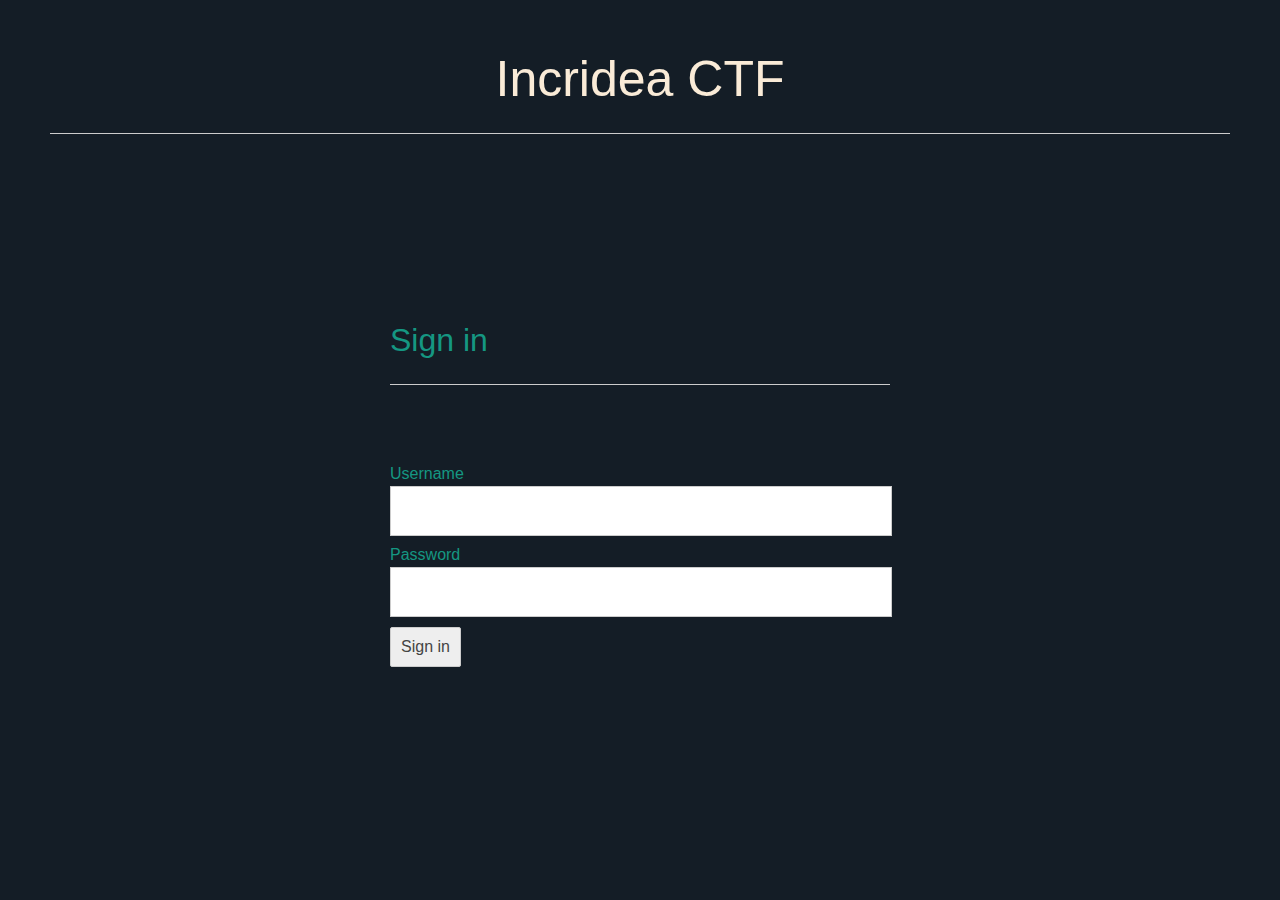
<file: index.html>
<!DOCTYPE html>
<html lang="en">

<head>
    <meta charset="UTF-8">
    <meta http-equiv="X-UA-Compatible" content="IE=edge">
    <meta name="viewport" content="width=device-width, initial-scale=1.0">
    <link rel="stylesheet" type="text/css" href="app.css">
    <script src="index.js"></script>
    <title>Incridea CTF</title>
    <script>


    </script>

</head>

<body style="background-color: #141d26; ">
    <div style="background-color: #141d26;text-align: center; ">
        <h1 style="color: antiquewhite; font-size: 50px;">Incridea CTF</h1>
        <br><br><br><br>
        <br><br>

    </div>

    <form>

        <h1 style="color:#159782">Sign in</h1>

        <section>
            <label style="color:#159782">Username</label>
            <input id="username" />
        </section>

        <section>
            <label style="color:#159782">Password</label>
            <input id="password" />
        </section>
        <button onclick="auth()">Sign in</button>

    </form>

</body>

</html>
</file>
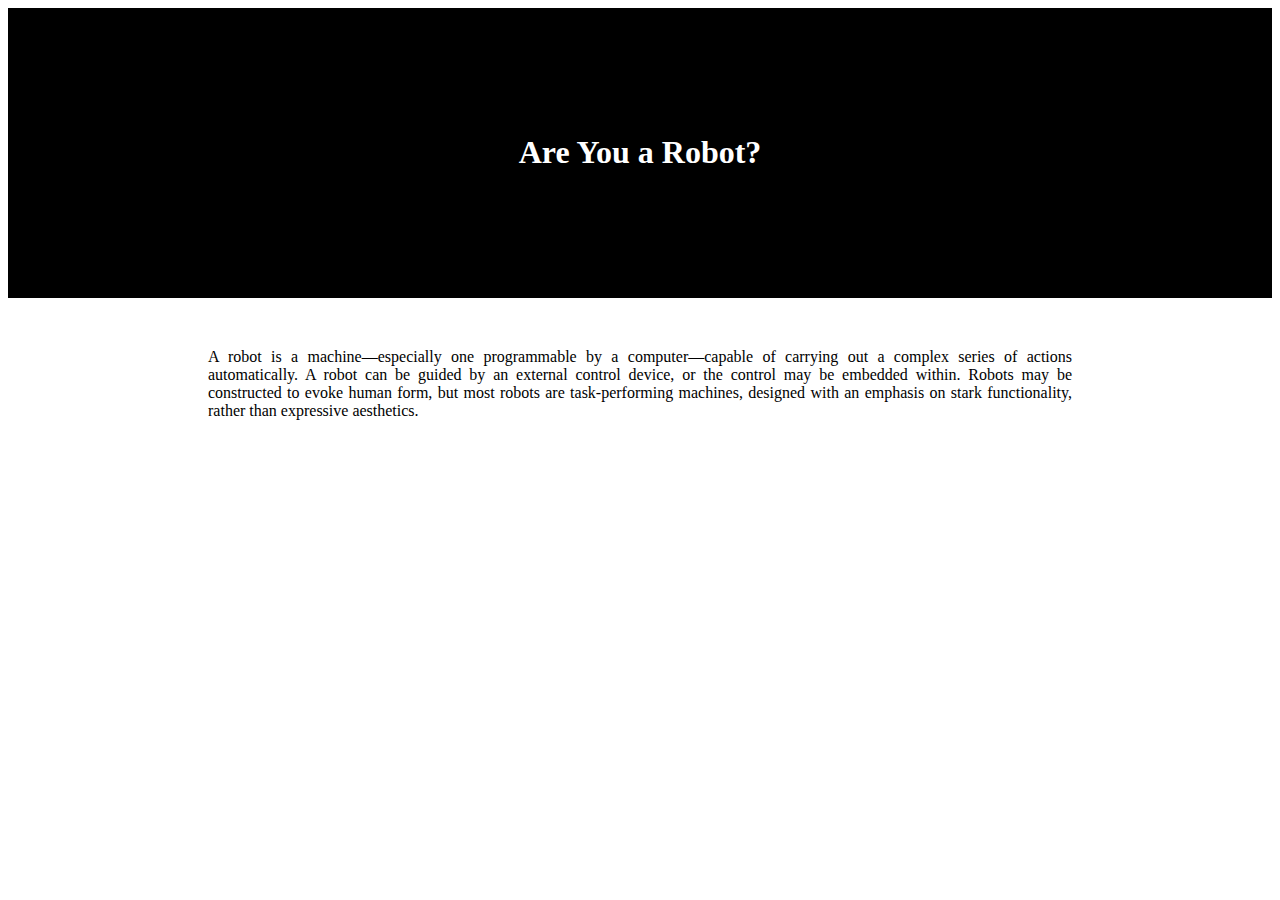
<file: ctf/beep-boop/index.html>
<!DOCTYPE html>
<html lang="en">

<head>
    <meta charset="UTF-8">
    <meta http-equiv="X-UA-Compatible" content="IE=edge">
    <meta name="viewport" content="width=device-width, initial-scale=1.0">
    <title>Incridia CTF</title>

</head>

<body>
    <div style="background-color: black; ">
        <h1 style="color: white; text-align: center; padding:10%; margin-top: 0%;">Are You a Robot?</h1>
    </div>
    <div style="text-align: justify; margin-left: 200px; margin-right: 200px; margin-top: 50px;" >
        <p> A robot is a machine—especially one programmable by a computer—capable of carrying out a complex series of actions automatically. A robot can be guided by an external control device, or the control may be embedded within. Robots may be constructed to evoke human form, but most robots are task-performing machines, designed with an emphasis on stark functionality, rather than expressive aesthetics.  </p>
    </div>
</body>

</html>
</file>
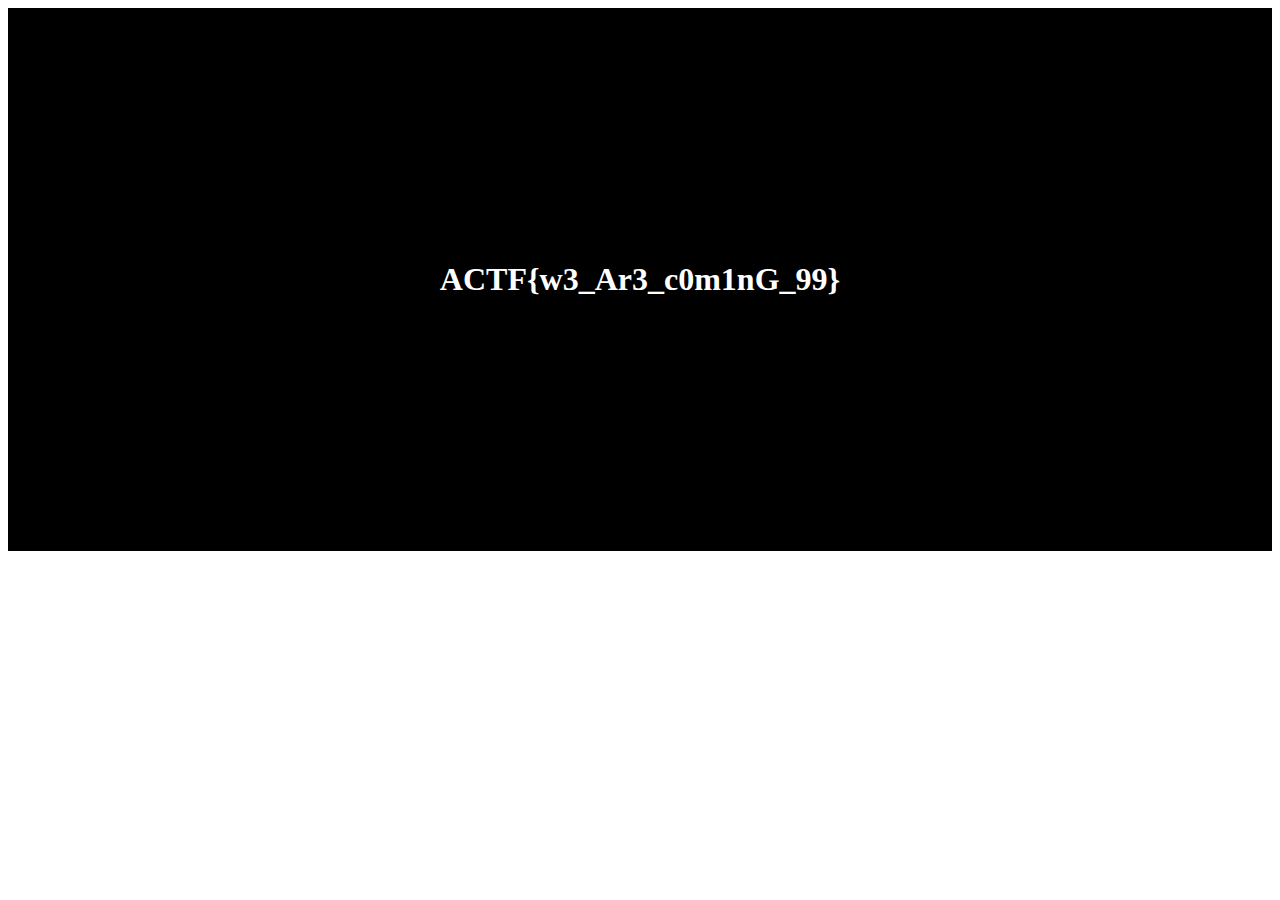
<file: ctf/beep-boop/adminpage.html>
<!DOCTYPE html>
<html lang="en">

<head>
    <meta charset="UTF-8">
    <meta http-equiv="X-UA-Compatible" content="IE=edge">
    <meta name="viewport" content="width=device-width, initial-scale=1.0">
    <title>Incridia CTF</title>

</head>

<body>
    <div style="background-color: black; ">
        <h1 style="color: white; text-align: center; padding:20%; margin-top: 0%;">ACTF{w3_Ar3_c0m1nG_99}</h1>
    </div>

</body>

</html>
</file>
<file: app.css>
:root {
  --desktop-font-size: 16px;
  --mobile-font-size: 22px;
}

body {
  font-family: sans-serif;
  font-weight: 500;
  margin: 10px 20px;
}

button {
  background-color: #eee;
  border: 1px solid #ccc;
  border-radius: 2px;
  color: #444;
  cursor: pointer;
  display: block;
  font-size: 22px;
  /* fallback */
  font-size: var(--mobile-font-size);
  font-weight: 500;
  margin: 3px 0 0 0;
  padding: 10px;
}

button:hover {
  background-color: #ccc;
  color: black;
}

form {
  margin: 0 auto;
  max-width: 500px;
}

h1 {
  border-bottom: 1px solid #ccc;
  font-size: 28px;
  font-weight: 600;
  margin: 0 0 40px 0;
  padding: 0 0 25px 0;
}

input {
  border: 1px solid #ccc;
  font-size: 22px;
  /* fallback */
  font-size: var(--mobile-font-size);
  padding: 15px;
  width: 90%;
  /* fallback */
  width: calc(100% - 30px);
  /* full width minus padding */
}

input[type='email']:not(:focus):invalid,
input[type='password']:not(:focus):invalid {
  color: red;
  outline-color: red;
}

label {
  display: block;
  font-size: 20px;
  font-size: var(--mobile-font-size);
  font-weight: 500;
  margin: 0 0 3px 0;
}

form section {
  margin: 0 0 10px 0;
  position: relative;
  /* for password toggle positioning */
}

@media (min-width: 450px) {
  body {
    margin: 50px;
  }

  button {
    font-size: 14px;
    /* fallback */
    font-size: var(--desktop-font-size);
  }

  h1 {
    font-size: 28px;
    font-size: calc(2 * var(--desktop-font-size));
    font-weight: 500;
    margin: 0 0 80px 0;
  }

  input {
    font-size: 14px;
    /* fallback */
    font-size: var(--desktop-font-size);
  }

  label {
    font-size: 14px;
    /* fallback */
    font-size: var(--desktop-font-size);
  }
}
</file>
